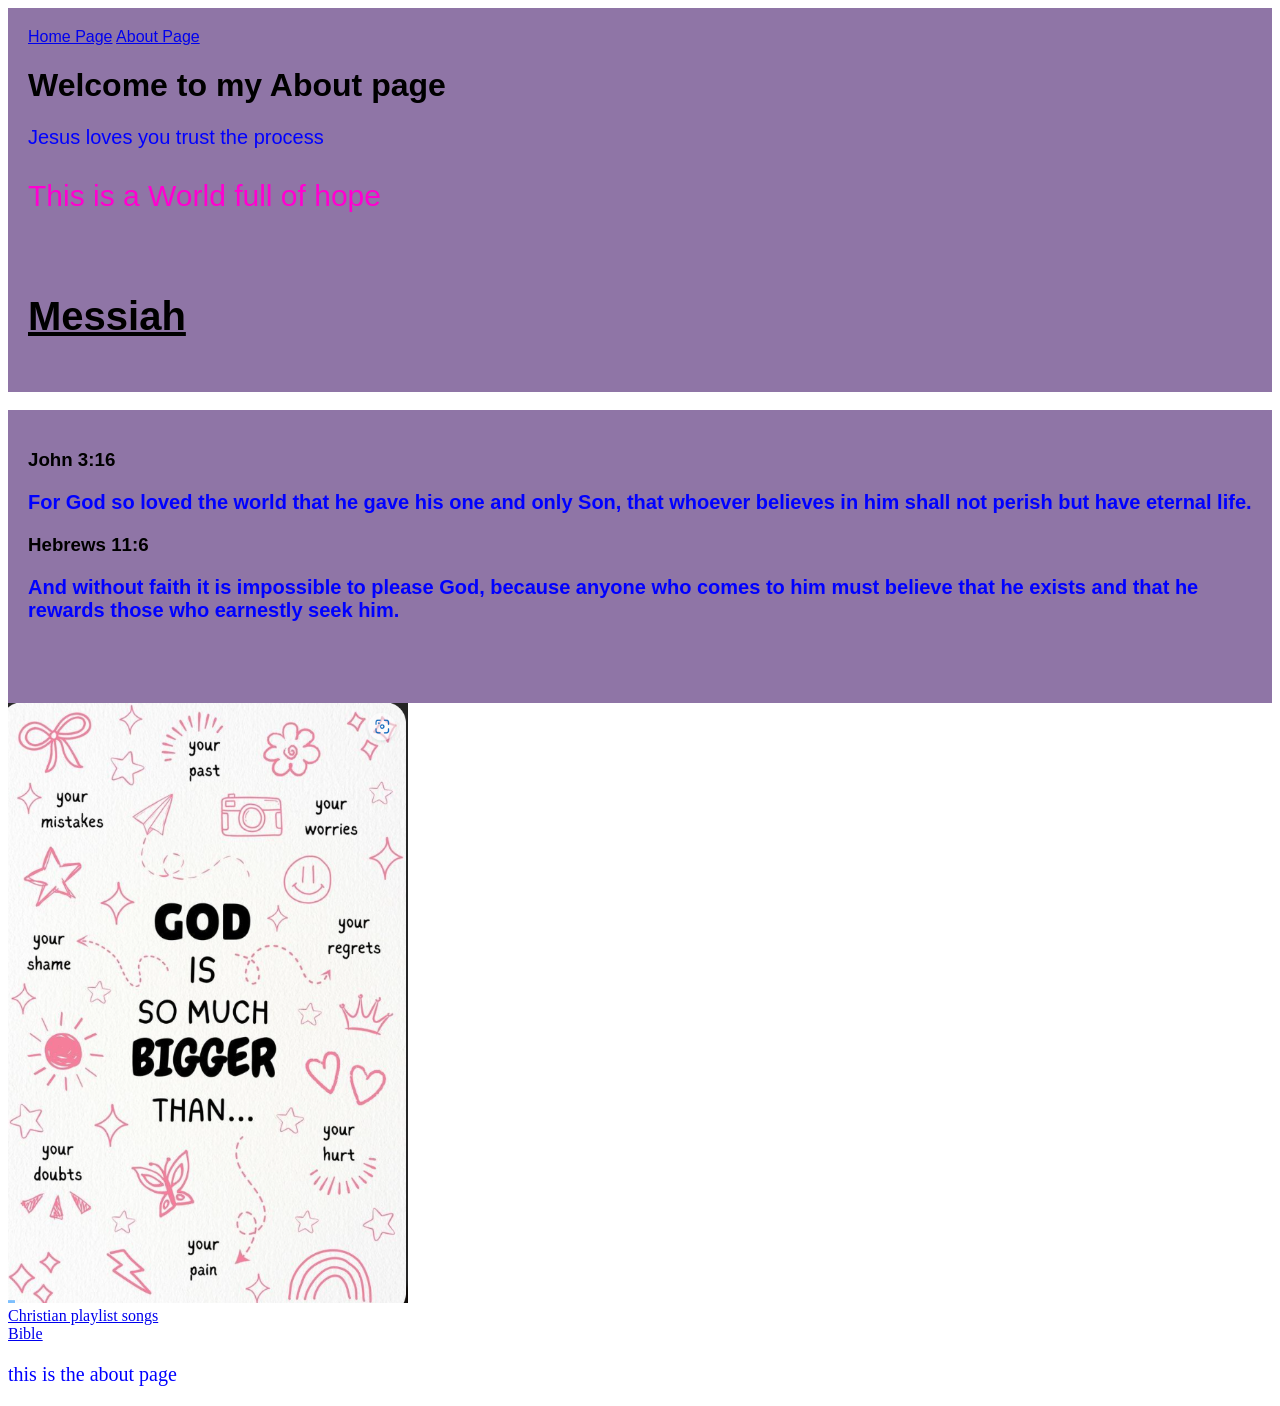
<file: Assets/About/index.html>
<!DOCTYPE html>
<html lang="en">
<head>
    <meta charset="UTF-8">
    <meta name="viewport" content="width=device-width, initial-scale=1.0">
    <title>About page</title>
    <link href="../index.css" rel="stylesheet" type="text/css">
</head>
<body>
    <main>
        <a href="./index.html"> Home Page</a>
        <a href="../index.html"> About Page</a>
        <h1 style="padding: block 2px;" >Welcome to my About page</h1>
        <article>
            <div>
                <p style="color: blue;"> Jesus loves you trust the process</p>
            </div>
        </article>
        <footer><p id="footer-p">This is a World full of hope  </p></footer>
        <br/>
        <h2 class="title"> Messiah</h2>
        
    </main>
    <br/>
    <main class="verse">
        <h3>John 3:16
         <p> For God so loved the world that he gave his one and only Son, that whoever believes in him shall not perish but have eternal life.</p>
        <h3>Hebrews 11:6
         <p>  And without faith it is impossible to please God, because anyone who comes to him must believe that he exists and that he rewards those who earnestly seek him.</p> 
         </h3>
    </main>
    <a href="../images/photo2.png"> <img src="../images/photo2.png" alt="photo2" width="400px" height="600px"></a>
    <br/>  <a href="https://www.youtube.com/watch?v=X_YkKQkbyYY&list=RDX_YkKQkbyYY&start_radio=1"> Christian playlist songs</a>
    <br/>
    <a href="https://www.bible.com/en-GB/bible/111/PSA.119.NIV"> Bible</a>
    <p> this is the about page</p>
    
</body>
</html>
</file>
<file: Assets/index.css>
/* element selector */
p {
  color: blue;
  font-size: 20px;
}
/** ID selector */
#footer-p{
  color: rgb(255, 0, 208);
  font-size: 30px;
}
/** class selector **/
.title{
  font-weight: 800;
  font-size: 40px;
  text-decoration: underline;
}
main{
  background-color: rgb(143, 117, 166);
  font-family: Arial, sans-serif;
  margin: 0;
  padding: 20px;
}
</file>
